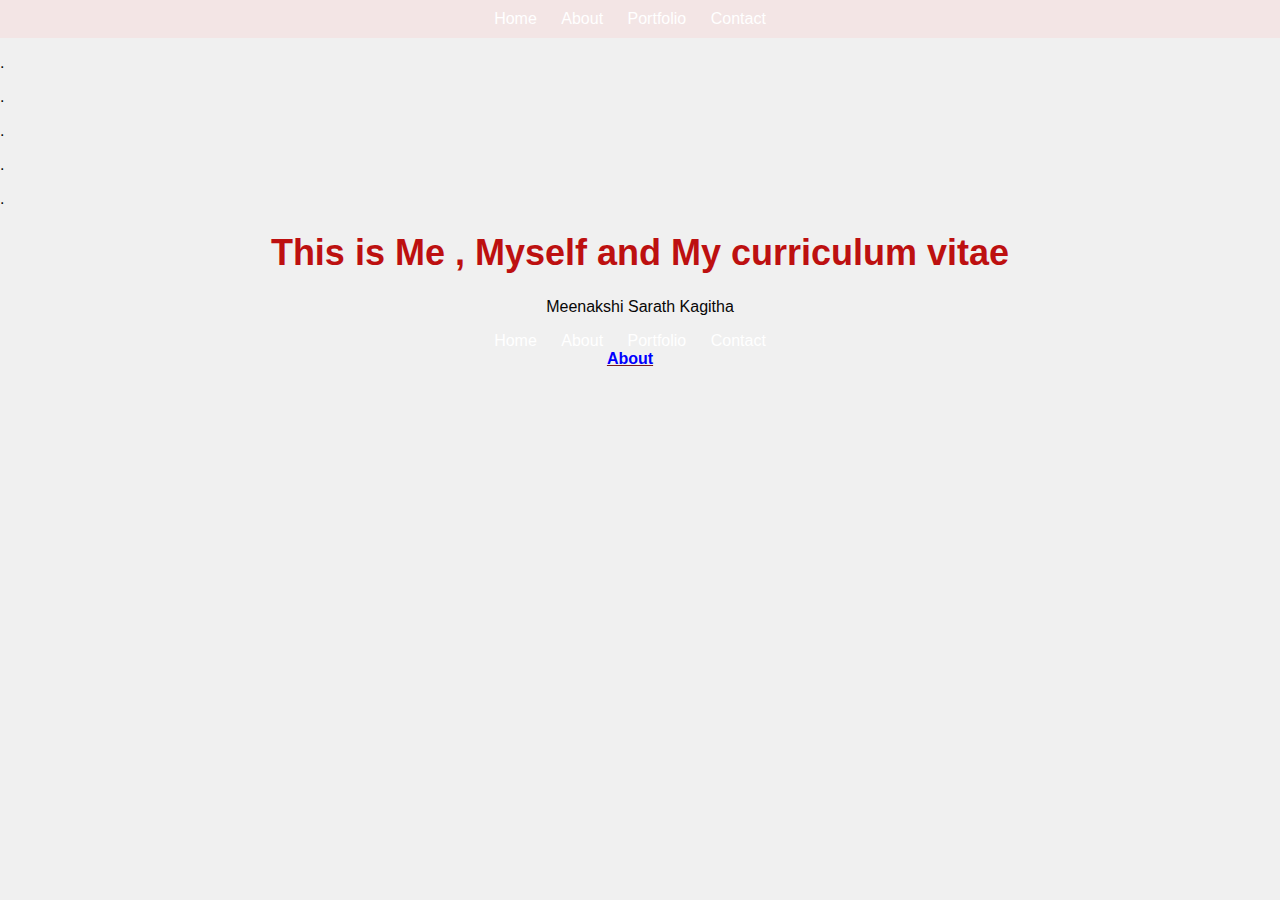
<file: index.html>
<!DOCTYPE html>
<html lang="en">
<head>
    <meta charset="UTF-8">
    <meta name="viewport" content="width=device-width, initial-scale=1.0">
    <link rel="stylesheet" href="styles.css">
    <script src="script.js"></script>
    <title>Your Website - Home</title>
</head>
<body>
    <header>
        <!-- Navigation Menu -->
        <nav>
            <ul>
                <li><a href="Index.html">Home</a></li>
                <li><a href="About.html">About</a></li>
                <li><a href="Portfolio.html">Portfolio</a></li>
                <li><a href="Contact.html">Contact</a></li>
            </ul>
        </nav>
    </header>
    <main>
        <!-- Your Home Page Content Goes Here -->
        <p>.</p>
        <p>.</p>
        <p>.</p>
        <p>.</p>
        <p>.</p>
        <h1 align="center">This is Me , Myself and My curriculum vitae </h1>
        <center><p>Meenakshi Sarath Kagitha</p></center>
    </main>
    <footer>
        <!-- Footer Content Goes Here -->
    </footer>
</body>
</html>
<nav>
    <ul>
        <li><a href="Index.html">Home</a></li>
        <li><a href="About.html">About</a></li>
        <li><a href="Portfolio.html">Portfolio</a></li>
        <li><a href="Contact.html">Contact</a></li>
    </ul>
</nav>
<nav>
    <ul>
        <li><b><u><a href="About.html"><font size="3" color="blue">About</font></a></b></u></li>
    </ul>
</nav>
</file>
<file: styles.css>
/* styles.css */
/* Reset some default styles */
body, ul {
    margin: 0;
    padding: 0;
}

/* Define a basic layout */
body {
    font-family: Arial, sans-serif;
    background-color: #f0f0f0;
    background-size: cover;
    background-repeat: no-repeat;
    background-attachment: fixed;
}

header {
    background-color: #f3e5e5;
    color: #04011d;
    padding: 10px 0;
}

nav ul {
    list-style: none;
    text-align: center;
}

nav li {
    display: inline;
    margin-right: 20px;
}

nav a {
    text-decoration: none;
    color: #fff;
}
/* In styles.css */
body {
    font-family: 'Lucida Sans', sans-serif; /* Set a default font */
}

h1 {
    font-family: 'algerian', sans-serif; /* Use 'Open Sans' for headings */
    font-size: 36px; /* Set font size for h1 */
    font-weight: bold; /* Make the heading bold */
}

p {
    font-family: 'Lucida Sans', 'Lucida Sans Regular', 'Lucida Grande', 'Lucida Sans Unicode', Geneva, Verdana, sans-serif, serif; /* Use Georgia font for paragraphs */
    font-size: 16px; /* Set font size for paragraphs */
}
/* In styles.css */
body {
    color: #791b1b; /* Dark gray text color for the body */
}

h1 {
    color: #bd1010; /* Blue color for h1 */
}

p {
    color: #080707; /* Dark gray text color for paragraphs */
}

a {
    color: #ff6600; /* Orange color for links */
}


/* Add styles for other sections and pages as needed */
</file>
